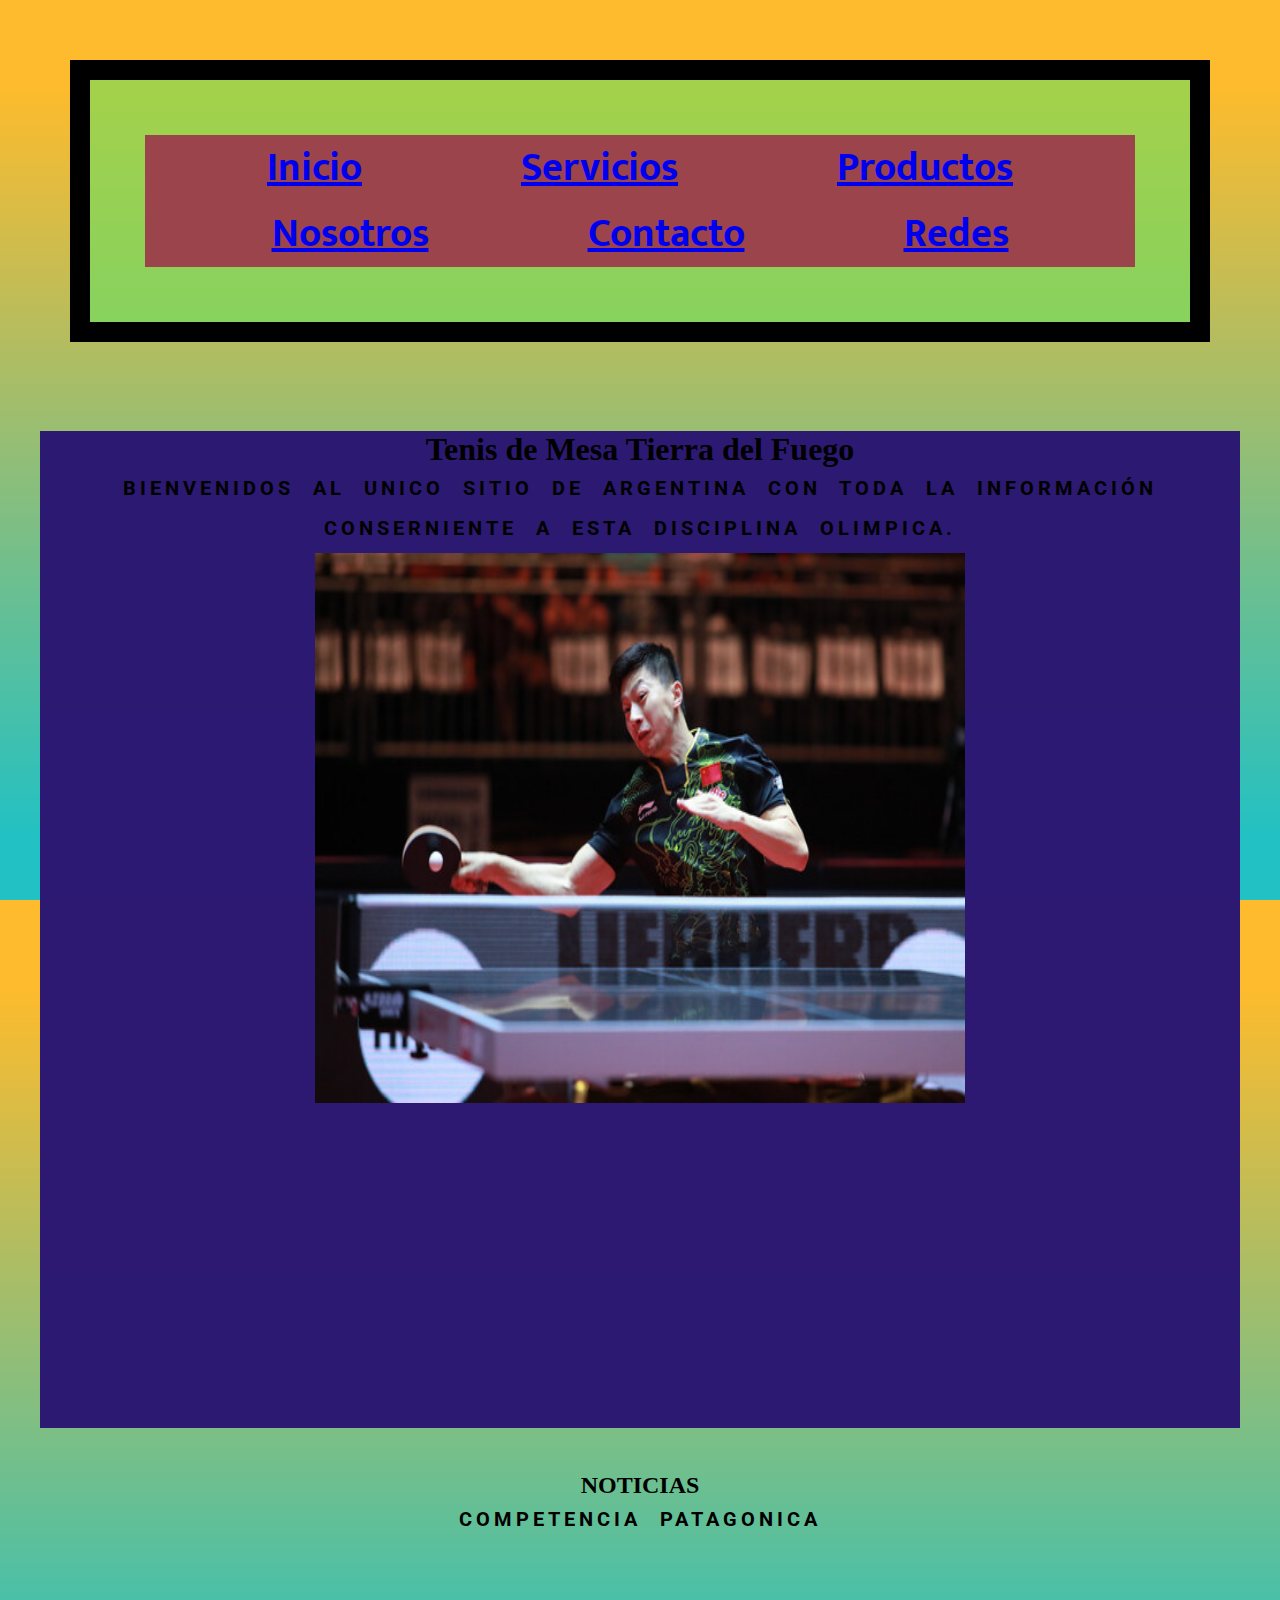
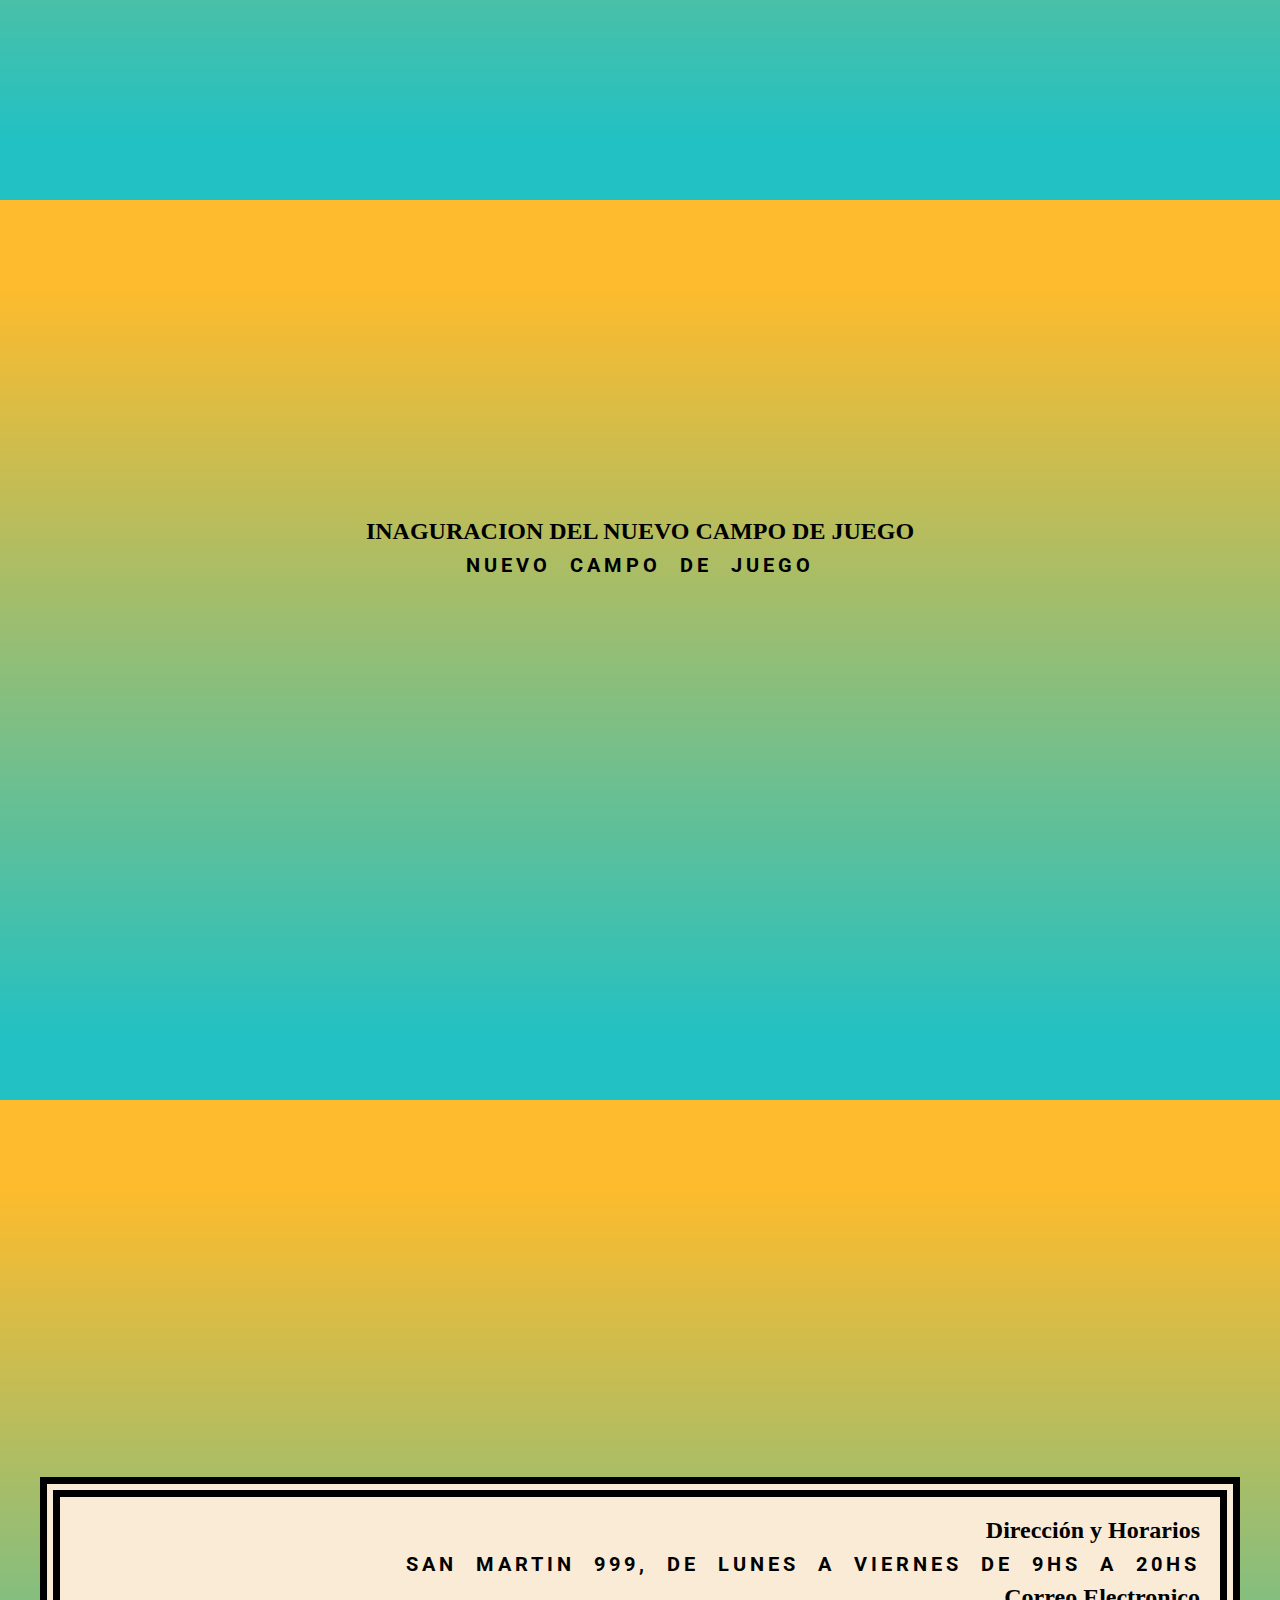
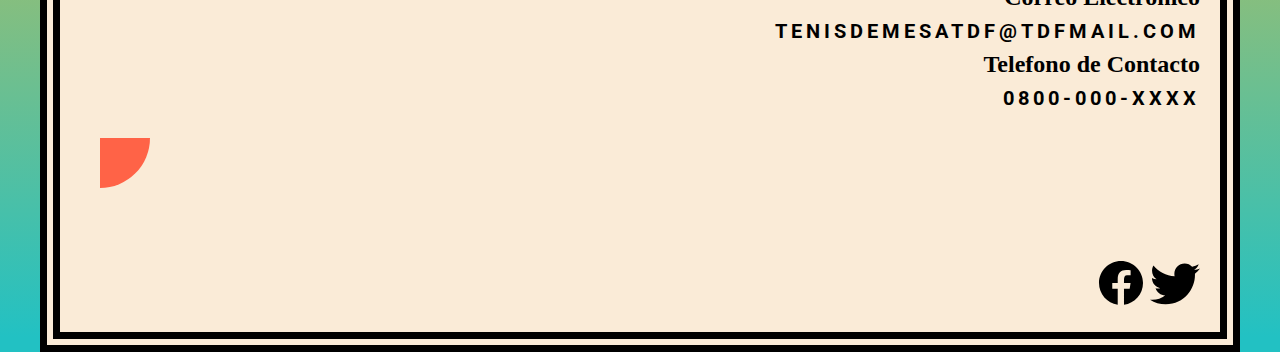
<file: index.html>
<!DOCTYPE html>
<html lang="en">
<head>
    <meta charset="UTF-8">
    <meta http-equiv="X-UA-Compatible" content="IE=edge">
    <meta name="viewport" content="width=device-width, initial-scale=1.0">
    <link href="https://unpkg.com/aos@2.3.1/dist/aos.css" rel="stylesheet">
    <link rel="stylesheet" href="./style/estilos.css">
    <title>Document</title>
</head>
<body>

    <div class="grid">
        <div class="col-sm-4 col-md-8 col-lg-10">
            <header class="caja h">
    
                <nav>
                    <ul>
                        <li>
                            <a class="inicio" href="index.html">Inicio</a>
                        </li>
                        <li>
                            <a class="servicios" href="./section/servicios.html">Servicios</a>
                        </li>
                        <li>
                            <a class="productos" href="./section/productos.html">Productos</a>
                        </li>
                        <li>
                            <a class="nosotros" href="./section/nosotros.html">Nosotros</a>
                        </li>
                        <li>
                            <a class="contacto" href="./section/contacto.html">Contacto</a>
                        </li>
                        <li>
                            <a href="#pie">Redes</a>
                        </li>
                    </ul>
                </nav>
            </header>
        </div>
        <div class="col-sm-4 col-md-8 col-lg-10">
            <main class="caja m">
                <h1>Tenis de Mesa Tierra del Fuego</h1>
                <p>Bienvenidos al unico sitio de Argentina con toda la información conserniente a esta disciplina olimpica.
                </p>
                <img class="imagen" data-aos="zoom-in" data-aos-duration="3000" src="./images/jugador de tenis de mesa.jpg" alt="jugador de tenis de mesa golpeando la pelotita">
                <div>
                    <h2 data-aos="fade-down"
            data-aos-easing="linear"
            data-aos-duration="1500" class="noticias"><iframe width="560" height="315" src="https://www.youtube.com/embed/msn0zfdEk58" title="YouTube video player" frameborder="0" allow="accelerometer; autoplay; clipboard-write; encrypted-media; gyroscope; picture-in-picture" allowfullscreen></iframe></h2>
                </div>
            </main>
        </div>
        <div class="col-sm-4 col-md-8 col-lg-10">
            <section class="caja s1">
                <h2>NOTICIAS
                </h2>
                <p class="noticias">Competencia Patagonica</p>
                <img class="imagen" data-aos="fade-right"
                data-aos-offset="300"
                data-aos-easing="ease-in-sine" src="./images/competencia patagonica.jpg" alt="torneo patagonico de tenis de mesa">
                <h3></h3>
            </section>
        </div>
        <div class="col-sm-4 col-md-8 col-lg-10">
            <section class="caja s2">
                <h2>INAGURACION DEL NUEVO CAMPO DE JUEGO
                </h2>
                <p class="noticias">Nuevo campo de juego</p>
                
                <img class="imagen" data-aos="fade-right"
                data-aos-offset="300"
                data-aos-easing="ease-in-sine" src="./images/instalaciones.jpg" alt="">
            </section>
        </div>
        <div class="col-sm-4 col-md-8 col-lg-10">
            <aside class="caja a"> <img data-aos="zoom-in" data-aos-duration="3000" src="./images/stiga.jpg" alt="logo de la marca stiga"></aside>
        </div>
        <div class="col-sm-4 col-md-8 col-lg-10">
            <footer class="caja f" id="pie">
                <h2>Dirección y Horarios</h2>
                <p>San Martin 999, de lunes a viernes de 9hs a 20hs</p>
                <h2>Correo Electronico</h2>
                <p>tenisdemesatdf@tdfmail.com</p>
                <h2>Telefono de Contacto</h2>
                <p>0800-000-xxxx</p>
                
                <div class="transicion">
        
                </div>
                <div>
                    <a href="https://www.facebook.com/" target="_blank"><img src="./images/facebook.svg" alt="logo facebook blanco y negro"></a>
                    <a href="https://twitter.com/" target="_blank"><img src="./images/twitter.svg" alt="logo twitter blanco y negro"></a>
                </div>
            </footer>
        
            <script src="https://unpkg.com/aos@2.3.1/dist/aos.js"></script>
            <script>
                AOS.init();
            </script>
    </div>
    
</body>
</html>
</file>
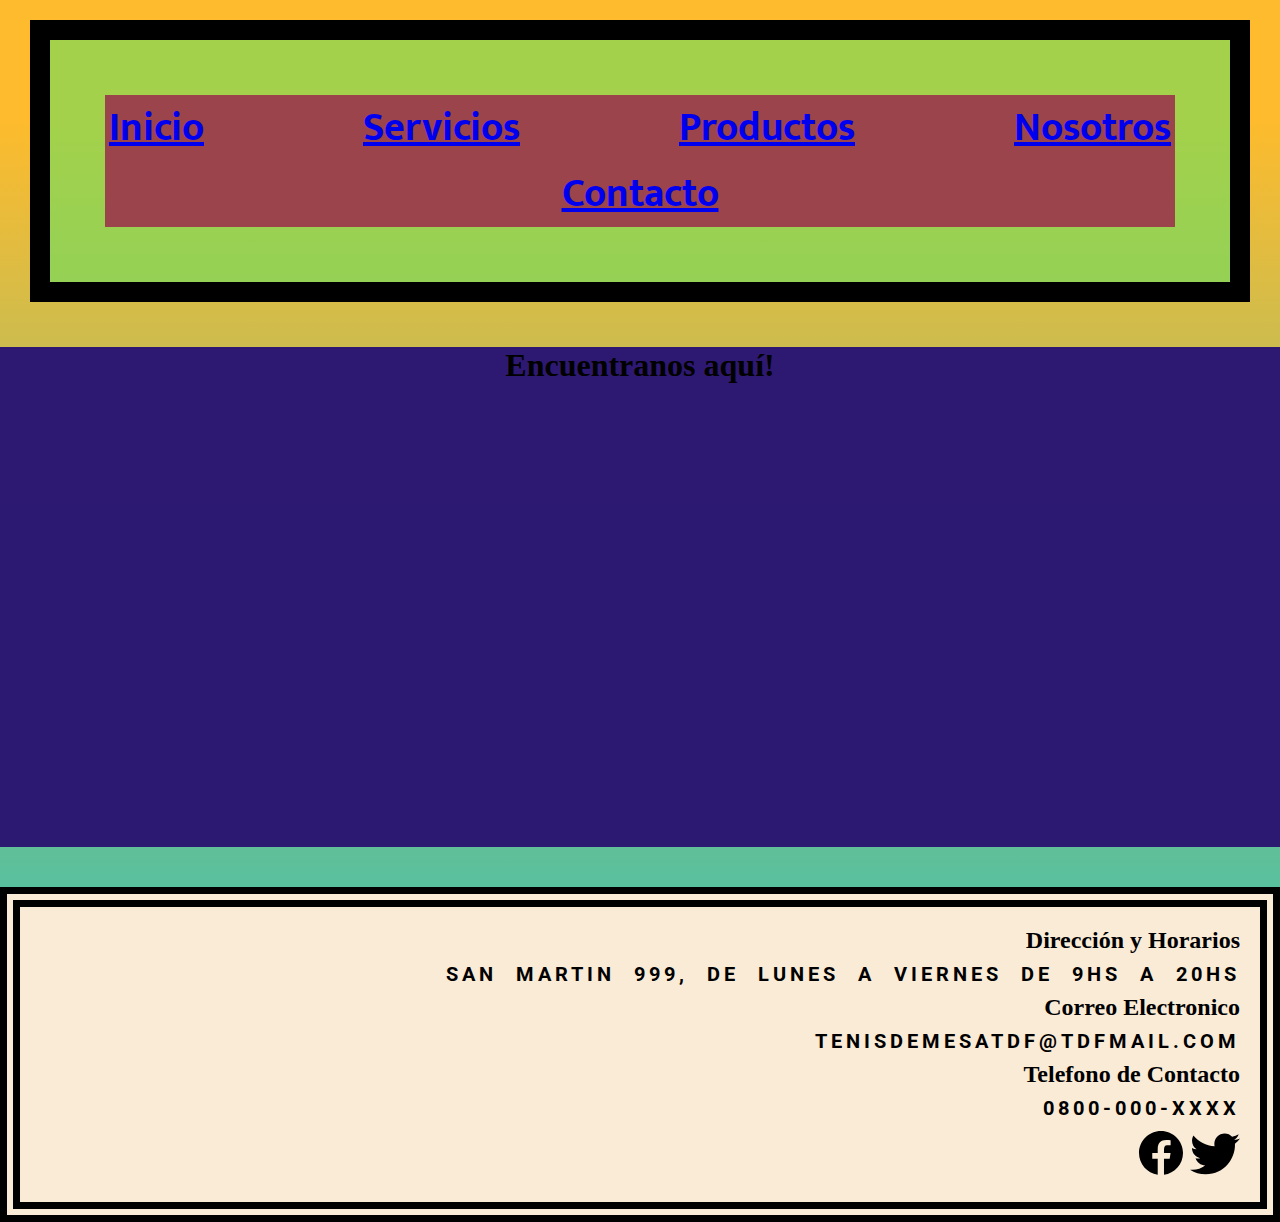
<file: section/contacto.html>
<!DOCTYPE html>
<html lang="en">
<head>
    <meta charset="UTF-8">
    <meta http-equiv="X-UA-Compatible" content="IE=edge">
    <meta name="viewport" content="width=device-width, initial-scale=1.0">
    <link rel="stylesheet" href="../style/estilos.css">
    <title>Document</title>
</head>
<body>

    
    <div>
        <div class="col-sm-4 col-md-8 col-lg-10">
            <header class="caja h">
                <nav>
                    <ul>
                        <li><a href="../index.html">Inicio</a>
                        </li>
                        <li><a href="servicios.html">Servicios</a>
                        </li>
                        <li><a href="productos.html">Productos</a>
                        </li>
                        <li><a href="contacto.html">Nosotros</a>
                        </li>
                        <li><a href="contacto.html">Contacto</a>
                        </li>
                    </ul>
                </nav>
            </header>
        </div>
        <div class="col-sm-4 col-md-8 col-lg-10">
            <main class="caja m">
                <h1>Encuentranos aquí!</h1>
                <p data-aos="zoom-in" class="noticias"><iframe class="noticias" src="https://www.google.com/maps/embed?pb=!1m18!1m12!1m3!1d4579.453164682168!2d-67.69180230268896!3d-53.79267911797357!2m3!1f0!2f0!3f0!3m2!1i1024!2i768!4f13.1!3m3!1m2!1s0xbc4b1644af55a477%3A0xd071ad139fcbfd12!2sClub%20General%20San%20Mart%C3%ADn!5e0!3m2!1ses-419!2sar!4v1669760248351!5m2!1ses-419!2sar" width="600" height="450" style="border:0;" allowfullscreen="" loading="lazy" referrerpolicy="no-referrer-when-downgrade"></iframe></p>
            </main>
        </div>
        <div class="col-sm-4 col-md-8 col-lg-10">
            <footer class="caja f" id="pie">
                <h2>Dirección y Horarios</h2>
                <p>San Martin 999, de lunes a viernes de 9hs a 20hs</p>
                <h2>Correo Electronico</h2>
                <p>tenisdemesatdf@tdfmail.com</p>
                <h2>Telefono de Contacto</h2>
                <p>0800-000-xxxx</p>
        <div class="col-sm-4 col-md-8 col-lg-10">
                <a href="https://www.facebook.com/" target="_blank"><img data-aos="zoom-in" src="../images/facebook.svg" alt="logo facebook blanco y negro"></a>
                <a href="https://twitter.com/" target="_blank"><img data-aos="zoom-in" src="../images/twitter.svg" alt="logo twitter blanco y negro"></a>
        </div>
            </footer>

    <header>

    </header>

    <main>

    </main>
    <footer id="pie">

    </footer>
</body>
</html>
</file>
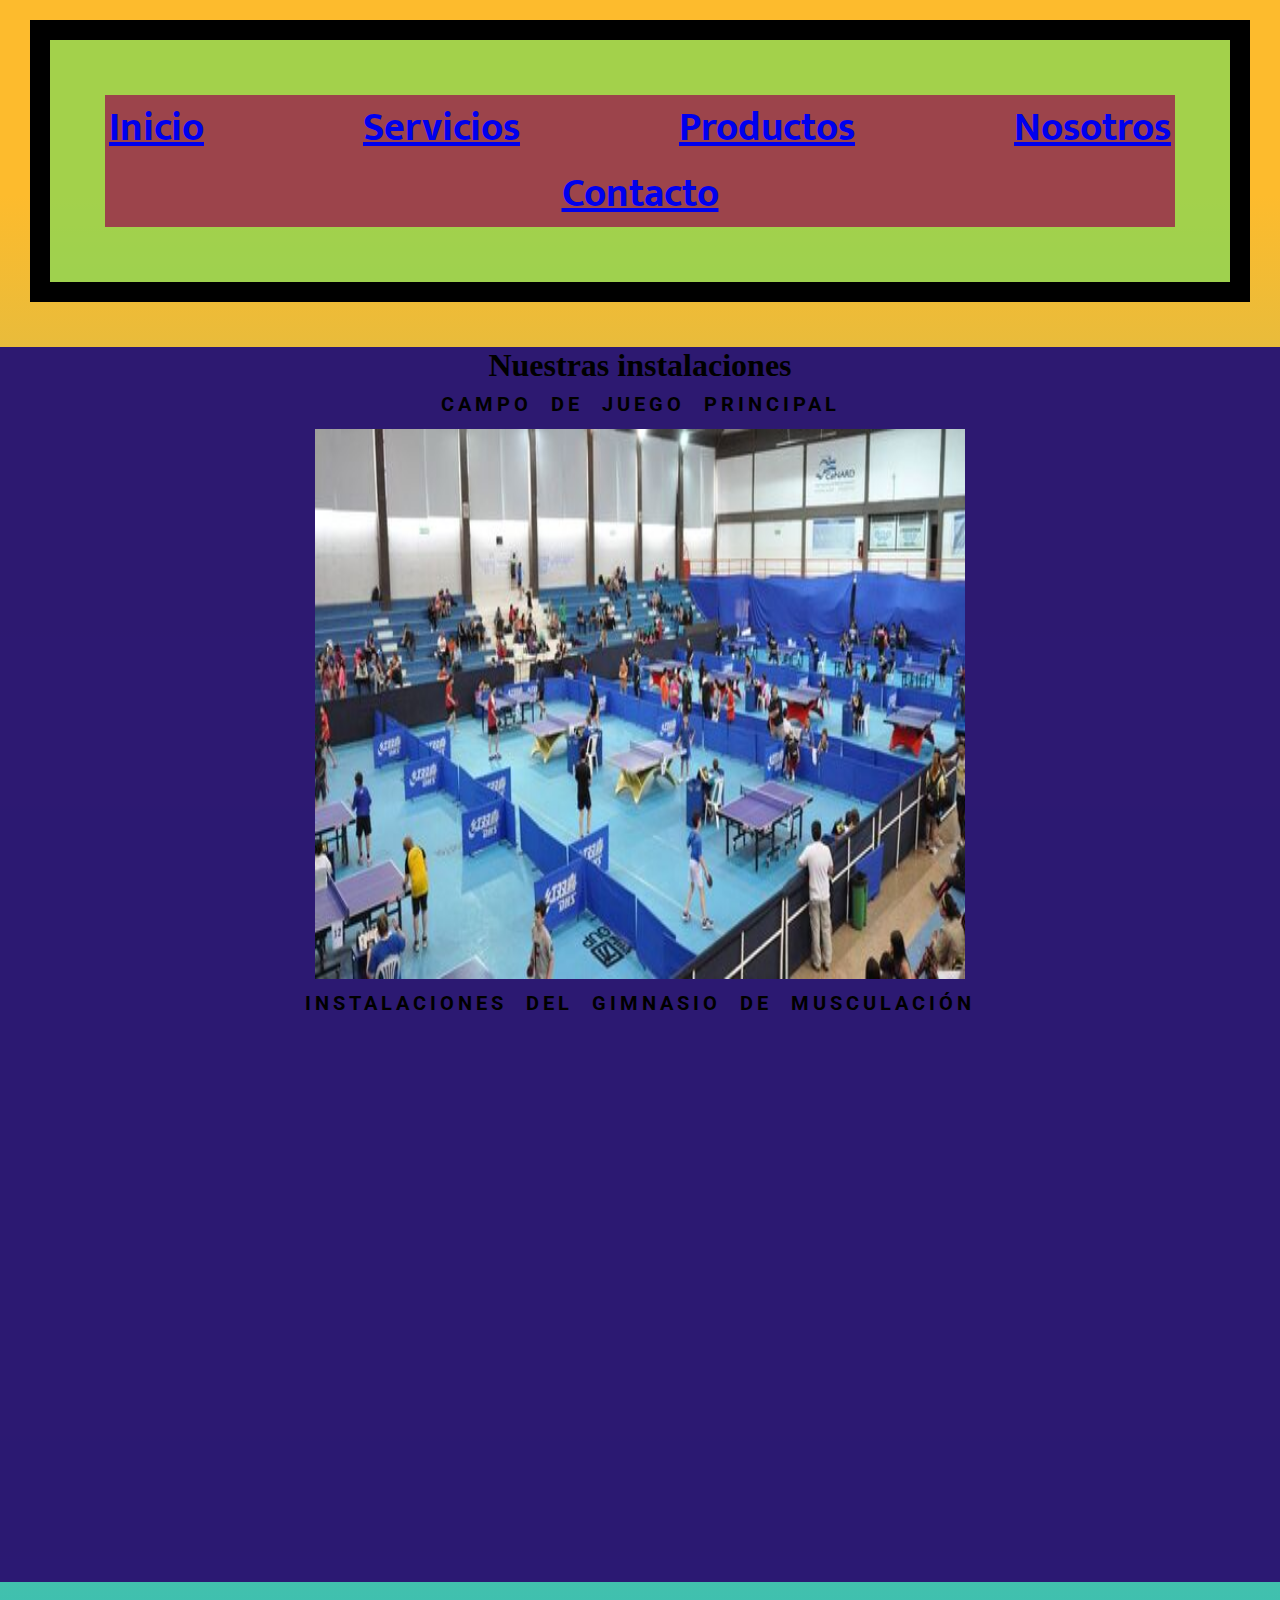
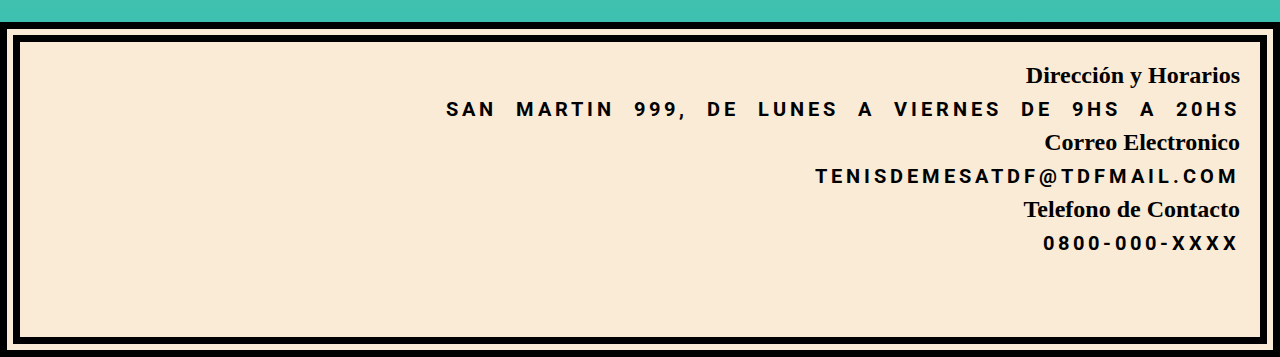
<file: section/nosotros.html>
<!DOCTYPE html>
<html lang="en">
<head>
    <meta charset="UTF-8">
    <meta http-equiv="X-UA-Compatible" content="IE=edge">
    <meta name="viewport" content="width=device-width, initial-scale=1.0">
    <link href="https://unpkg.com/aos@2.3.1/dist/aos.css" rel="stylesheet">
    <link rel="stylesheet" href="../style/estilos.css">
    <title>Document</title>
</head>
<body>
    
    <div>
        <div class="col-sm-4 col-md-8 col-lg-10">
            <header class="caja h">
                <nav>
                    <ul>
                        <li><a href="../index.html">Inicio</a>
                        </li>
                        <li><a href="servicios.html">Servicios</a>
                        </li>
                        <li><a href="productos.html">Productos</a>
                        </li>
                        <li><a href="contacto.html">Nosotros</a>
                        </li>
                        <li><a href="contacto.html">Contacto</a>
                        </li>
                    </ul>
                </nav>
            </header>
        </div>
        <div class="col-sm-4 col-md-8 col-lg-10">
            <main class="caja m">
                <section class="noticias">
                    <h1> Nuestras instalaciones</h1>
                    <p class="noticias">Campo de juego Principal
                    </p>
                    <img class="imagen" data-aos="fade-right" data-aos-duration="3000" src="../images/campo de juego.jpg" alt="campo de juego princial">
                    <p class="noticias">Instalaciones del Gimnasio de Musculación
                    </p>
                    <img class="imagen" data-aos="fade-right" data-aos-duration="3000" src="../images/gimnasio 1.jpg" alt="instalaciones del gimnasio">
                </section>
            </main>
        </div>
        <div class="col-sm-4 col-md-8 col-lg-10">
            <footer class="caja f" id="pie">
                <h2>Dirección y Horarios</h2>
                <p>San Martin 999, de lunes a viernes de 9hs a 20hs</p>
                <h2>Correo Electronico</h2>
                <p>tenisdemesatdf@tdfmail.com</p>
                <h2>Telefono de Contacto</h2>
                <p>0800-000-xxxx</p>

    <div class="col-sm-4 col-md-8 col-lg-10">
            <a href="https://www.facebook.com/" target="_blank"><img data-aos="zoom-in" src="../images/facebook.svg" alt="logo facebook blanco y negro"></a>
            <a href="https://twitter.com/" target="_blank"><img data-aos="zoom-in" src="../images/twitter.svg" alt="logo twitter blanco y negro"></a>
    </div>
            </footer>

</body>

<script src="https://unpkg.com/aos@2.3.1/dist/aos.js"></script>
    <script>
        AOS.init();
    </script>
</html>
</file>
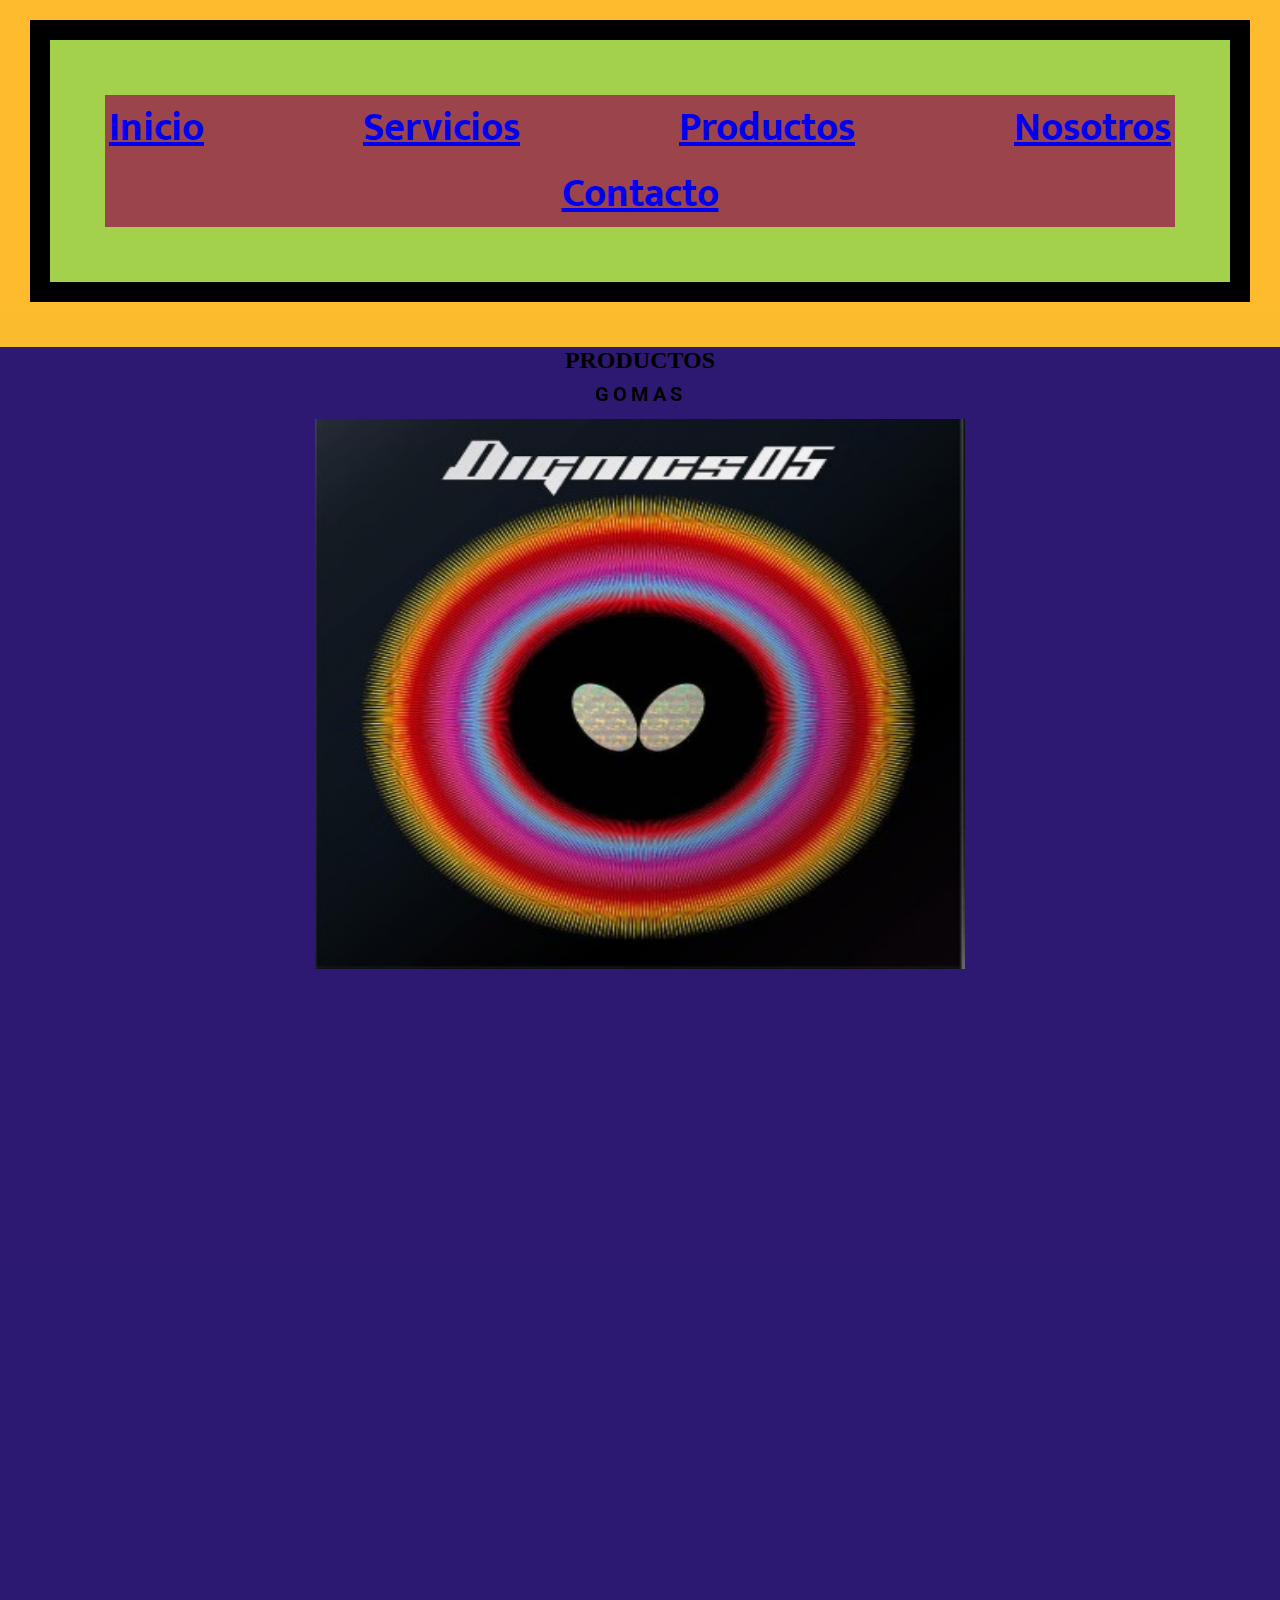
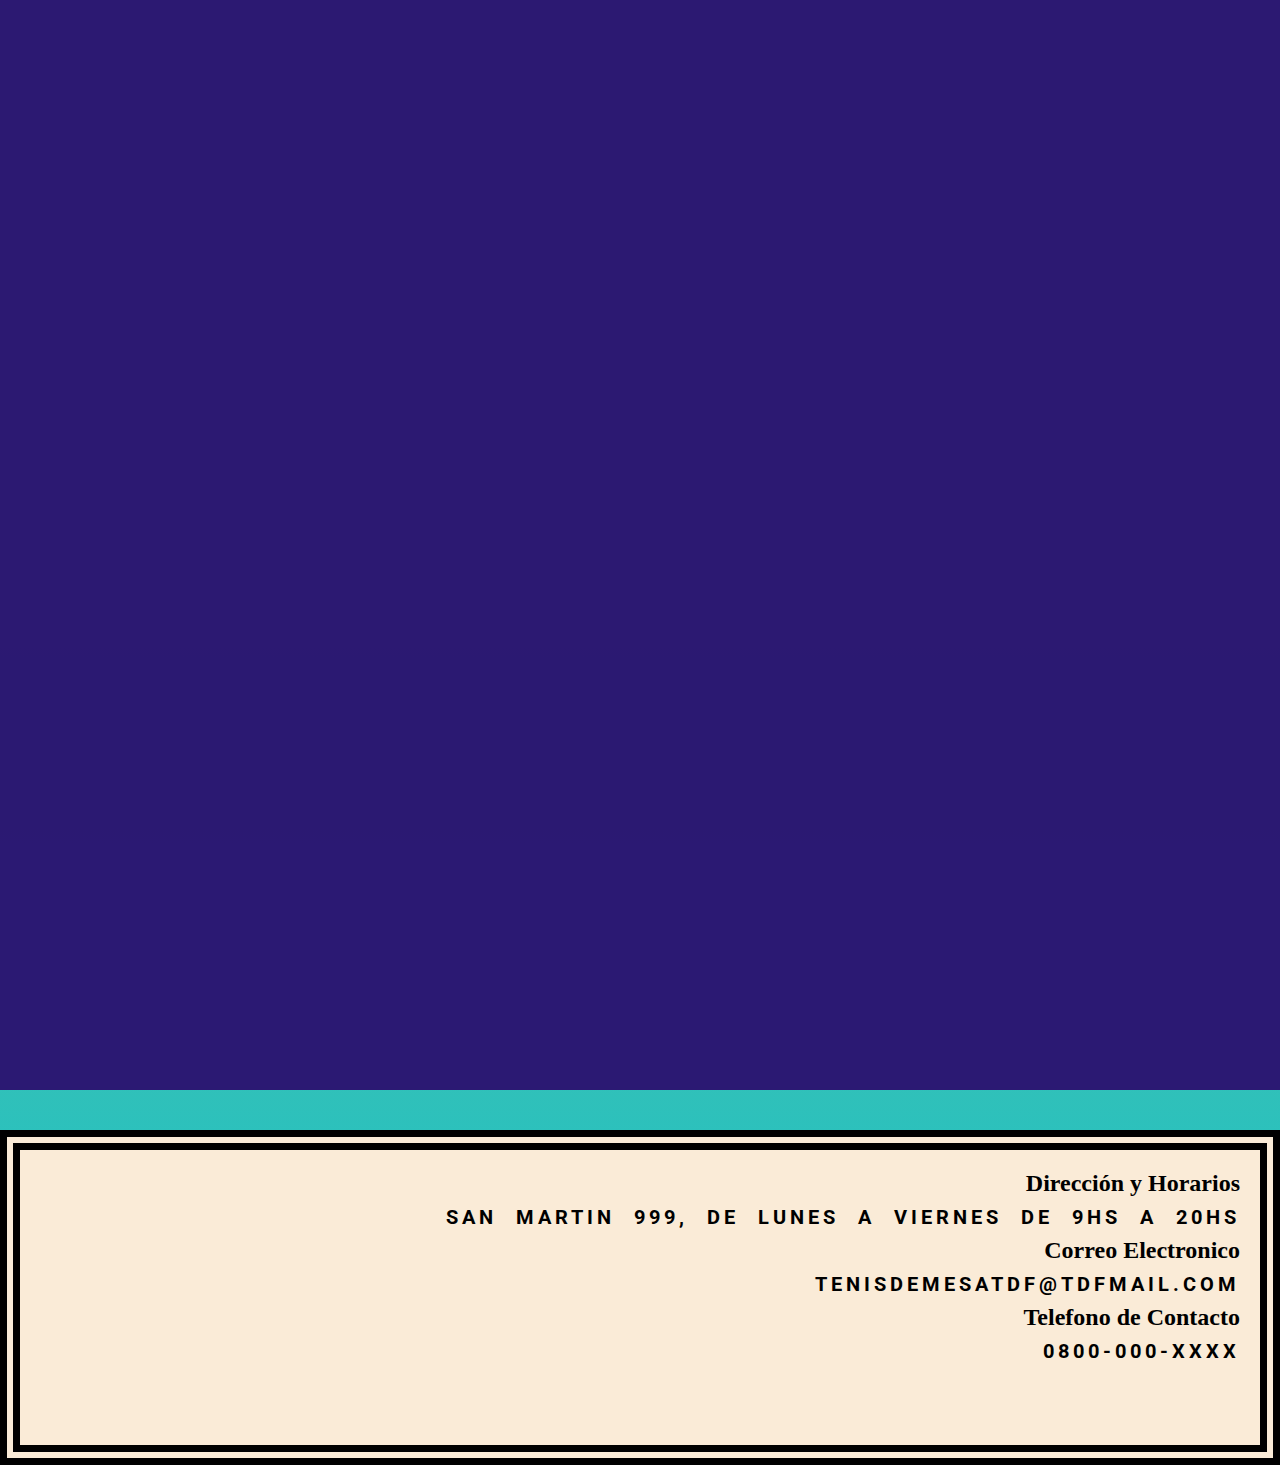
<file: section/productos.html>
<!DOCTYPE html>
<html lang="en">
<head>
    <meta charset="UTF-8">
    <meta http-equiv="X-UA-Compatible" content="IE=edge">
    <meta name="viewport" content="width=device-width, initial-scale=1.0">
    <link href="https://unpkg.com/aos@2.3.1/dist/aos.css" rel="stylesheet">
    <link rel="stylesheet" href="../style/estilos.css">
    <title>Document</title>
</head>
<body>

    
    <div>
        <div class="col-sm-4 col-md-8 col-lg-10">
            <header class="caja h">
                <nav>
                    <ul>
                        <li><a href="../index.html">Inicio</a>
                        </li>
                        <li><a href="servicios.html">Servicios</a>
                        </li>
                        <li><a href="productos.html">Productos</a>
                        </li>
                        <li><a href="nosotros.html">Nosotros</a>
                        </li>
                        </li><li><a href="contacto.html">Contacto</a>
                        </li>
                    </ul>
                </nav>
            </header>
        </div>
        <div class="col-sm-4 col-md-8 col-lg-10">
            <main class="caja m">
                <section class="noticias">
                    <h2>PRODUCTOS
                    </h2>
                    <p data-aos="fade-right" data-aos-duration="3000" class="g1">Gomas</p>
                    <img class="imagen" data-aos="zoom-in"  src="../images/goma modelo dignics05.jpg" alt="goma modelo dignics05"> 
                    <img class="imagen" data-aos="zoom-in"  src="../images/goma modelo dignics 09C.jpg" alt="goma modelo dignics09C">
                    <p data-aos="fade-right" data-aos-duration="3000" class="m1">Maderas</p>
                    <img class="imagen" data-aos="zoom-in"  src="../images/madera LinYunJuZLC.jpg" alt=" madera modelo LinYunJuZLC">
                    <img class="imagen" data-aos="zoom-in"  src="../images/madera ZhangJikeSuperZLC.jpg" alt="madera modelo ZhangJikeSuperZLC">
                </section>
            </main>
        </div>
        <div class="col-sm-4 col-md-8 col-lg-10">
            <footer class="caja f" id="pie">
        <h2>Dirección y Horarios</h2>
        <p>San Martin 999, de lunes a viernes de 9hs a 20hs</p>
        <h2>Correo Electronico</h2>
        <p>tenisdemesatdf@tdfmail.com</p>
        <h2>Telefono de Contacto</h2>
        <p>0800-000-xxxx</p>
    
        <div class="col-sm-4 col-md-8 col-lg-10">
                <a href="https://www.facebook.com/" target="_blank"><img data-aos="zoom-in" src="../images/facebook.svg" alt="logo facebook blanco y negro"></a>
                <a href="https://twitter.com/" target="_blank"><img data-aos="zoom-in" src="../images/twitter.svg" alt="logo twitter blanco y negro"></a>
        </div>
            </footer>
        
            <script src="https://unpkg.com/aos@2.3.1/dist/aos.js"></script>
            <script>
                AOS.init();
            </script>
    </div>
</body>
</html>
</file>
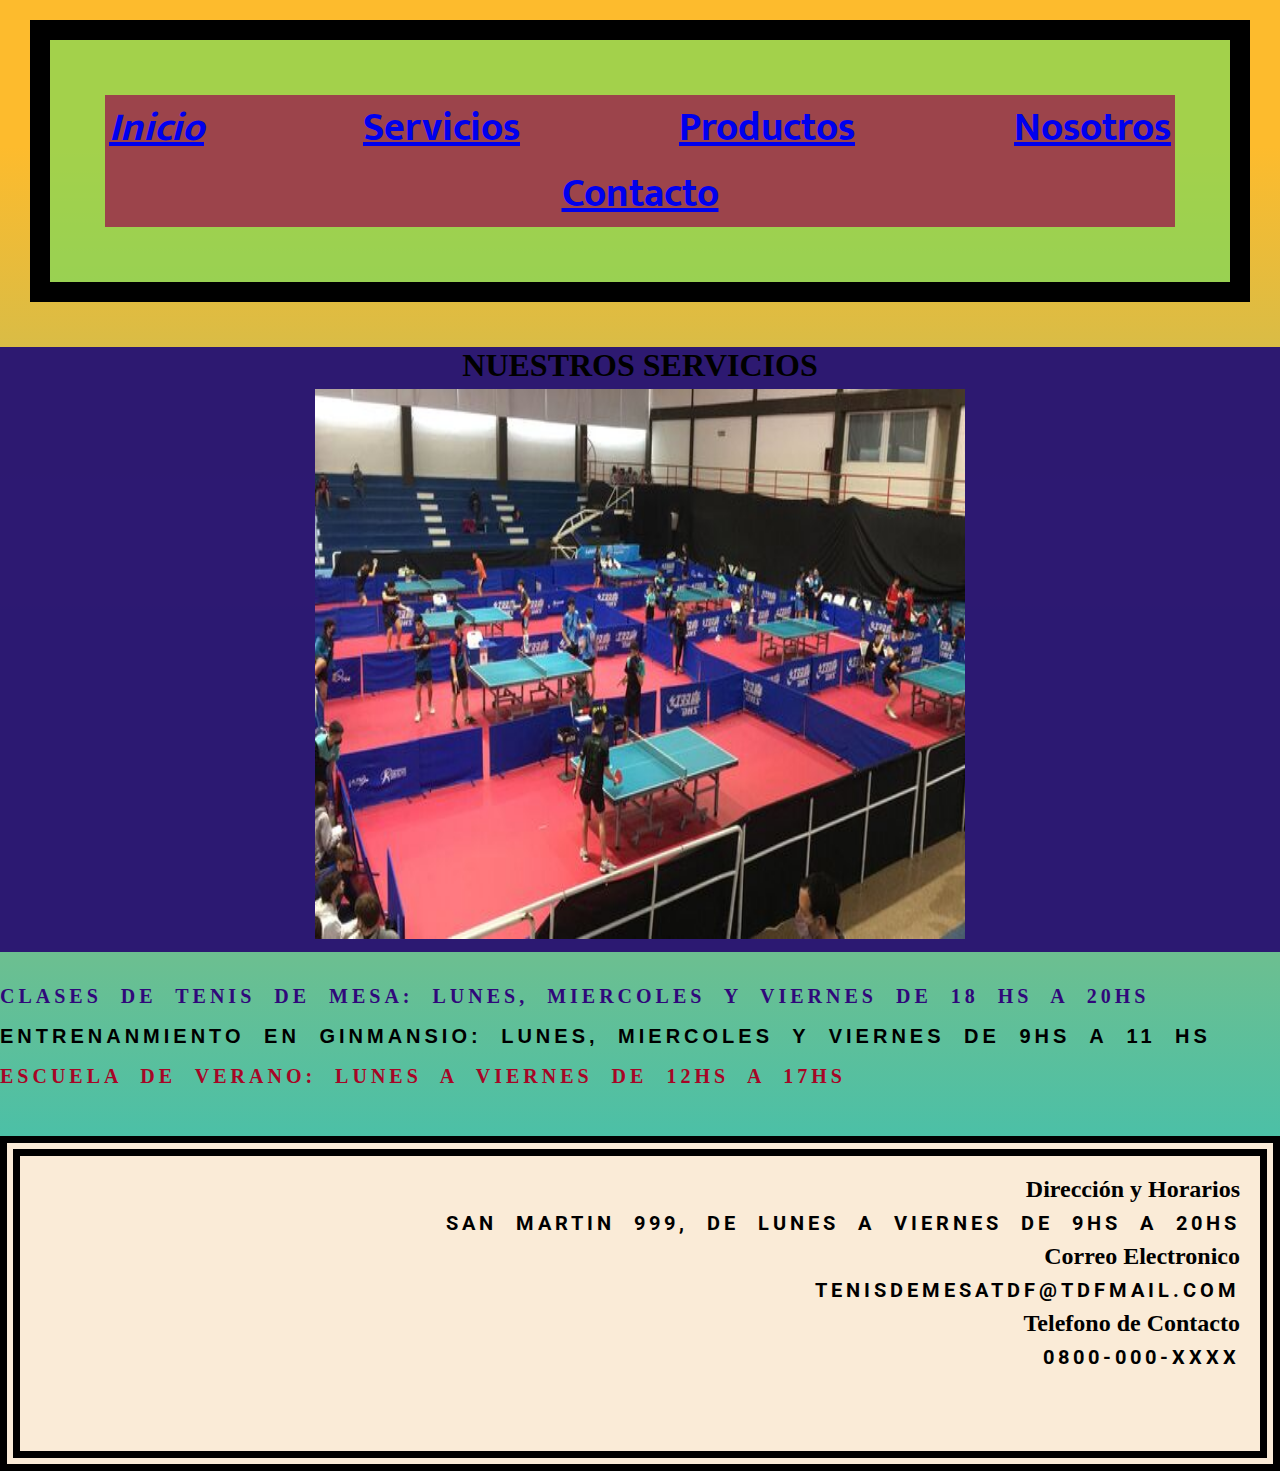
<file: section/servicios.html>
<!DOCTYPE html>
<html lang="en">
<head>
    <meta charset="UTF-8">
    <meta http-equiv="X-UA-Compatible" content="IE=edge">
    <meta name="viewport" content="width=device-width, initial-scale=1.0">
    <link href="https://unpkg.com/aos@2.3.1/dist/aos.css" rel="stylesheet">
    <link rel="stylesheet" href="../style/estilos.css">



    <title>Document</title>
</head>

<div>
    <div class="col-sm-4 col-md-8 col-lg-10">
        <header class="caja h">
    <nav>
        <ul>
            <a href="../index.html">Inicio</a></li>
            <li><a href="servicios.html">Servicios</a></li>
            <li><a href="productos.html">Productos</a></li>
            <li><a href="nosotros.html">Nosotros</a>
            </li>
            <li><a href="contacto.html">Contacto</a>
            </li>
    </nav>
        </header>
    </div>
    <div class="col-sm-4 col-md-8 col-lg-10">
        <main class="caja m">
            <h1 class="noticias">NUESTROS SERVICIOS</h1>
            <p class="gymPrincipal">
                <img class="imagen" data-aos="fade-down" data-aos-duration="3000" src="../images/Gym.jpeg" alt="gimnasio principal de juego">
            </p>
        </main>
    </div>
    <div class="col-sm-4 col-md-8 col-lg-10">
        <section class="caja s1">
            <p class="primerParrafo">Clases de tenis de mesa: Lunes, Miercoles y Viernes de 18 hs a 20hs</p>
            <p class="segundoParrafo">Entrenanmiento en Ginmansio: Lunes, Miercoles y Viernes de 9hs a 11 hs</p>
            <p class="tercerParrafo">Escuela de Verano: Lunes a Viernes de 12hs a 17hs </p>
        </section>
    </div>
    <div class="col-sm-4 col-md-8 col-lg-10">
        <footer class="caja f" id="pie">
        <h2>Dirección y Horarios</h2>
        <p>San Martin 999, de lunes a viernes de 9hs a 20hs</p>
        <h2>Correo Electronico</h2>
        <p>tenisdemesatdf@tdfmail.com</p>
        <h2>Telefono de Contacto</h2>
        <p>0800-000-xxxx</p>
        <div class="col-sm-4 col-md-8 col-lg-10">
                <a href="https://www.facebook.com/" target="_blank"><img data-aos="zoom-in" src="../images/facebook.svg" alt="logo facebook blanco y negro"></a>
                <a href="https://twitter.com/" target="_blank"><img data-aos="zoom-in" src="../images/twitter.svg" alt="logo twitter blanco y negro"></a>
        </div>
        </footer>
    
        <script src="https://unpkg.com/aos@2.3.1/dist/aos.js"></script>
        <script>
            AOS.init();
        </script>
</div>

</body>
</html>
</file>
<file: style/estilos.css>
@import url('https://fonts.googleapis.com/css2?family=Roboto:wght@300&display=swap'); 
@import url('https://fonts.googleapis.com/css2?family=Mukta&family=Roboto:wght@300&display=swap');

    *{
        padding: 0%;
        margin: 0%;
    }

    
    body{
        display: flex;
        flex-direction: column;
        min-height: 100vh;
    }
    ul li{
        list-style-type: none;
        font-style: normal;
    
    }
    
    
    p{
        font-family: 'Roboto', sans-serif;
        font-style: normal;
        font-weight: 700;
        font-size: 20px;
        text-align:center;
        text-transform: uppercase;
        letter-spacing: 4px;
        word-spacing: 10px;
        line-height: 40px;
    }
    
    .tercerParrafo{
        font-family: Georgia, 'Times New Roman', Times, serif;
        font-weight: 700;
        text-align: justify;
        color: rgb(167, 5, 38);
    }
    
    .segundoParrafo{
        font-family: 'Lucida Sans', 'Lucida Sans Regular', 'Lucida Grande', 'Lucida Sans Unicode', Geneva, Verdana, sans-serif;
        font-weight: 800;
        text-align: justify;
        color: rgb(0, 0, 0);
    }
    
    .primerParrafo{
        text-align: justify;
        font-family: Georgia, 'Times New Roman', Times, serif;
        font-weight: 700;
        text-align: justify;
        color: rgb(48, 8, 122);
    }
    
    
    
    .diasyHorarios{
        text-align: center;
        background-color: rgb(255, 255, 255);
    }
    
    .gymPrincipal{
        text-align: center;
    }
    
    li{
        display: inline-block;
    }
    
    
    nav{
        grid-area: nav;
        font-family: 'Mukta', sans-serif;
        font-style: italic;
        font-weight: 700;
        font-size: 40px;
    }
    
    .noticias{
        text-align: center;
    }
    
    
    .transicion{
        background: tomato;
        width: 100px;
        height: 100px;
        margin: 20px;
        clip-path: circle( 50% at top left);
        transition-duration: 3s;
    }
    
    .transicion:hover{
        background: silver;
        width: 300px;
        clip-path: polygon(50% at top);
        
    
    }
    
    .grid{
        height: 650px;
        display: grid;
        grid-template-areas: 
        "header"
        "main"
        "section1"
        "section2"
        "aside"
        "footer";
        padding: 20px;
        gap: 20px;
    
    }
    
    .h{
        grid-area: header;
        grid-column: 1 / span 2;
        background-color: rgb(233, 16, 16);
        padding: 25px;
        margin: 20px 30px 20px 30px;
        border: 20px solid black;
        text-align: center;
        font-weight: 700;
        font-size: 30px;
        word-spacing: 150px;
        margin-bottom: 1.5em;
    }
    
    .m{
        grid-area: main;
        grid-column: 1 / span 2;
        text-align: center;
        background-color: rgba(152, 224, 58, 0.89);
        margin-top: 1.5em;
    }
    
    .s1{
        grid-area: section1;
        grid-column: 1 / span 2;
        text-align: center;
        margin-top: 1.5em;
    }
    
    .s2{
        grid-area: section2;
        grid-area: 1 / span 2;
        text-align: center;
    }
    
    .a{
        grid-area: aside;
        grid-column:  1/ span 2;
        text-align: center;
        margin-top: 1.5em;
    }
    
    .f{
        grid-area: footer;
        grid-column:  1 / span 2;
        text-align-last: right;
        background-color: darkorchid;
        padding: 20px;
        border: 20px double black;
        margin-top: 2.5em;
    }
    
    .imagen{
        border: 8px;
        width: 300px;
        height: 250px;
        margin-top: 5px;
    }


@media (min-width: 600px){
    body{
        display: flex;
        background: rgb(195,90,34);
        background: linear-gradient(0deg, rgba(195,90,34,1) 9%, rgba(66,57,255,0.9724264705882353) 61%);
        flex-direction: column;
        min-height: 10vh;
    }

    nav{
        grid-area: nav;
        font-family: 'Mukta', sans-serif;
        font-style: italic;
    }
    
    .grid{
        display: grid;
        grid-template-areas: 
        "header header"
        "main main"
        "section1" 
        "section2"
        "aside"
        "footer";
        padding: 20px;
    
    }
    
    .h{
        background-color: rgb(229, 233, 16);
    }
    
    .m{
        text-align: center;
        background-color: rgba(224, 58, 210, 0.89);
        margin-top: 1.5em;
    }

    .f{
        text-align-last: right;
        background-color: rgb(30, 184, 107);
    }
    
    .imagen{
        border: 8px;
        width: 400px;
        height: 350px;
        margin-top: 5px;
    }

}

@media (min-width:768px) {

    body{
        display: flex;
        background: rgb(2,0,36);
        background: linear-gradient(90deg, rgba(2,0,36,1) 7%, rgba(184,80,101,1) 30%, rgba(255,59,0,1) 56%);
        flex-direction: column;
        min-height: 100vh;
    }

    nav{
        background-color: rgb(217, 255, 0) ;
        grid-area: nav;

    }
    
    .grid{
        display: grid;
        grid-template-areas: 
        "header header"
        "main main"
        "section1" 
        "section2"
        "aside"
        "footer";
        padding: 30px;
    
    }
    
    .h{
        background-color: rgba(5, 66, 146, 0.589);
        padding: 55px;
        grid-column: 1 / span 2;
    }
    
    .m{
        text-align: center;
        background-color: rgba(153, 155, 18, 0.89);
        grid-column: 1 / span 2;
        margin-top: 1.5em;
    }
    
    .f{
        text-align-last: right;
        background-color: rgb(82, 241, 19);
        grid-column: 1 / span 3;
    }
    
    .imagen{
        border: 8px;
        width: 650px;
        height: 550px;
        margin-top: 5px;
    }
}

@media (min-width: 1024px) {
    body{
        display: flex;
        background: rgb(34,193,195);
        background: linear-gradient(0deg, rgba(34,193,195,1) 7%, rgba(253,187,45,1) 90%);
        flex-direction: column;
        min-height: 100vh;
    }

    nav{
        background-color: rgb(156, 68, 75) ;
        grid-area: nav;

    }
    
    .grid{
        padding: 40px;   
    }
    
    .h{
        background-color: rgba(101, 224, 97, 0.589);
        padding: 55px;
    }
    
    .m{
        text-align: center;
        background-color: rgba(43, 23, 114, 0.993);
    }
    
    .f{
        text-align-last: right;
        background-color: antiquewhite;

    }
    
    .imagen{
        border: 8px;
        width: 650px;
        height: 550px;
        margin-top: 5px;
    }
}
</file>
